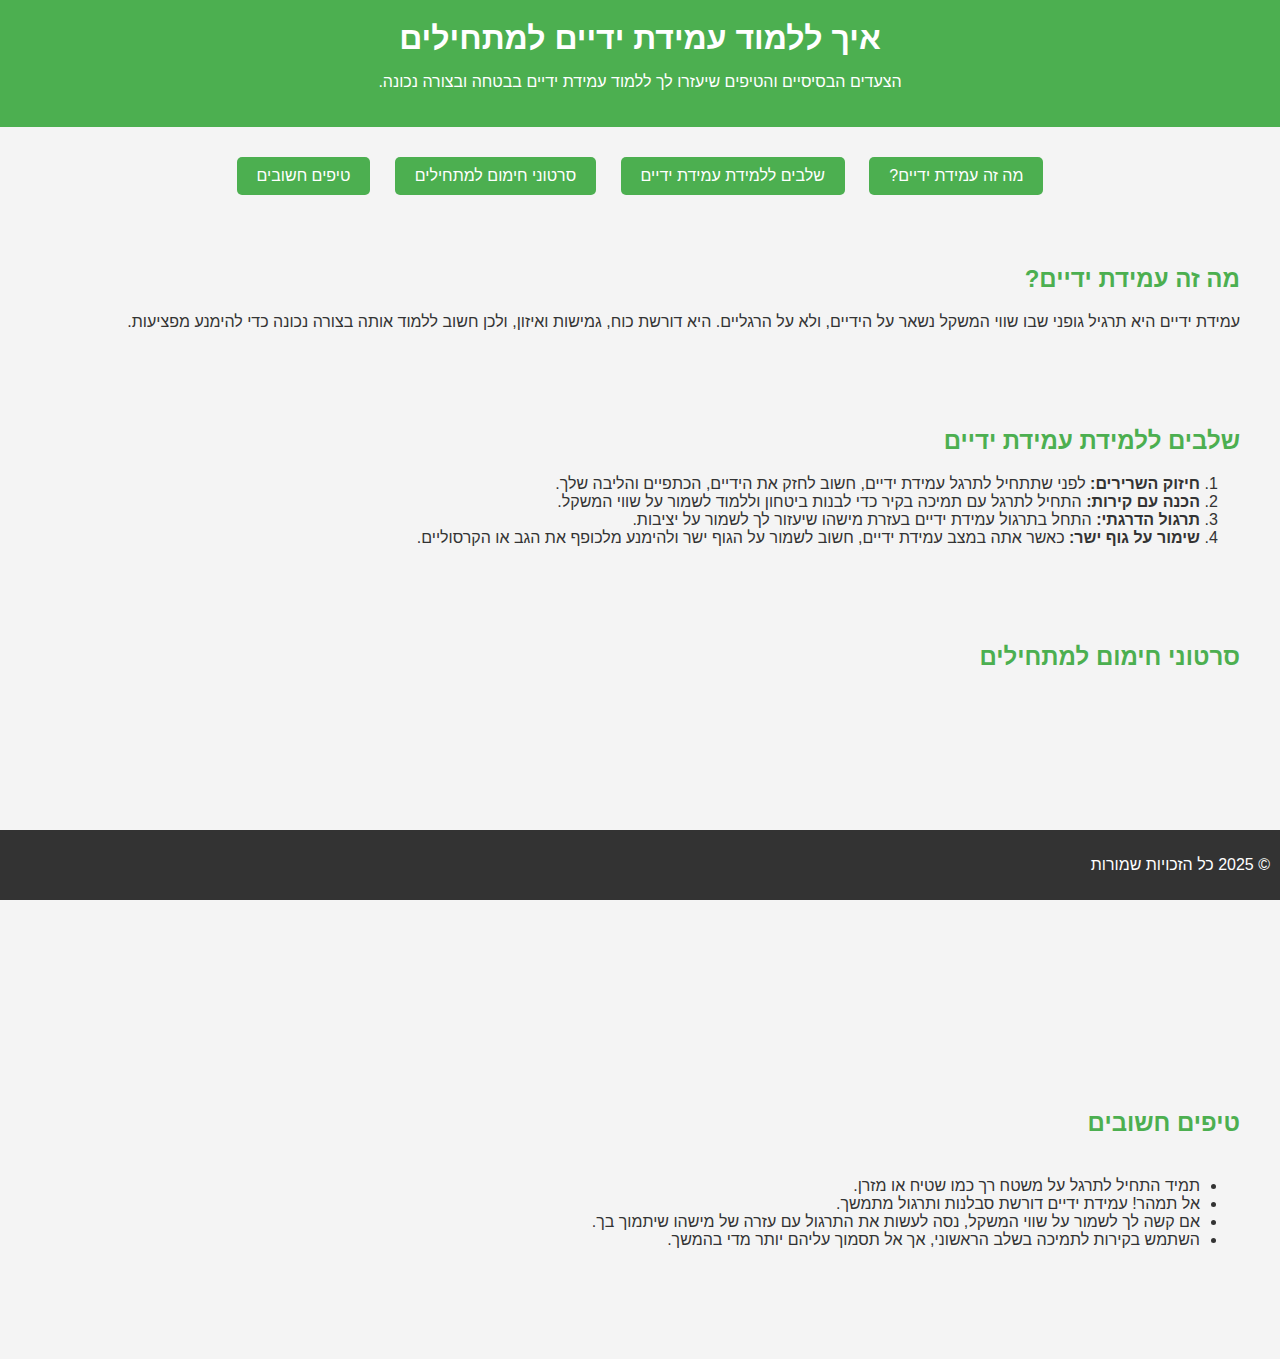
<file: index.html>
<!DOCTYPE html>
<html lang="he" dir="rtl">
<head>
    <meta charset="UTF-8">
    <meta name="viewport" content="width=device-width, initial-scale=1.0">
    <title> עמידת ידיים למתחילים</title>
    <link rel="stylesheet" href="styles.css">
</head>
<body>
    <header>
        <h1>איך ללמוד עמידת ידיים למתחילים</h1>
        <p>הצעדים הבסיסיים והטיפים שיעזרו לך ללמוד עמידת ידיים בבטחה ובצורה נכונה.</p>
    </header>

    <nav>
        <button onclick="location.href='#intro'">מה זה עמידת ידיים?</button>
        <button onclick="location.href='#steps'">שלבים ללמידת עמידת ידיים</button>
        <button onclick="location.href='#video'">סרטוני חימום למתחילים</button>
        <button onclick="location.href='#tips'">טיפים חשובים</button>
    </nav>

    <section id="intro" class="intro">
        <h2>מה זה עמידת ידיים?</h2>
        <p>עמידת ידיים היא תרגיל גופני שבו שווי המשקל נשאר על הידיים, ולא על הרגליים. היא דורשת כוח, גמישות ואיזון, ולכן חשוב ללמוד אותה בצורה נכונה כדי להימנע מפציעות.</p>
    </section>

    <section id="steps" class="steps">
        <h2>שלבים ללמידת עמידת ידיים</h2>
        <ol>
            <li><strong>חיזוק השרירים:</strong> לפני שתתחיל לתרגל עמידת ידיים, חשוב לחזק את הידיים, הכתפיים והליבה שלך.</li>
            <li><strong>הכנה עם קירות:</strong> התחיל לתרגל עם תמיכה בקיר כדי לבנות ביטחון וללמוד לשמור על שווי המשקל.</li>
            <li><strong>תרגול הדרגתי:</strong> התחל בתרגול עמידת ידיים בעזרת מישהו שיעזור לך לשמור על יציבות.</li>
            <li><strong>שימור על גוף ישר:</strong> כאשר אתה במצב עמידת ידיים, חשוב לשמור על הגוף ישר ולהימנע מלכופף את הגב או הקרסוליים.</li>
        </ol>
    </section>

    <section id="video" class="video">
        <h2>סרטוני חימום למתחילים</h2>
        <iframe width="560" height="315" src="https://www.youtube.com/embed/BBDZ259AuH0" frameborder="0" allow="accelerometer; autoplay; encrypted-media; gyroscope; picture-in-picture" allowfullscreen></iframe>
    </section>

    <section id="tips" class="tips">
        <h2>טיפים חשובים</h2>
        <ul>
            <li>תמיד התחיל לתרגל על משטח רך כמו שטיח או מזרן.</li>
            <li>אל תמהר! עמידת ידיים דורשת סבלנות ותרגול מתמשך.</li>
            <li>אם קשה לך לשמור על שווי המשקל, נסה לעשות את התרגול עם עזרה של מישהו שיתמוך בך.</li>
            <li>השתמש בקירות לתמיכה בשלב הראשוני, אך אל תסמוך עליהם יותר מדי בהמשך.</li>
        </ul>
		<br>
		<br>
		<br>
		<br>
    </section>

    <footer>
        <p>&copy; 2025 כל הזכויות שמורות</p>
    </footer>
</body>
</html>
</file>
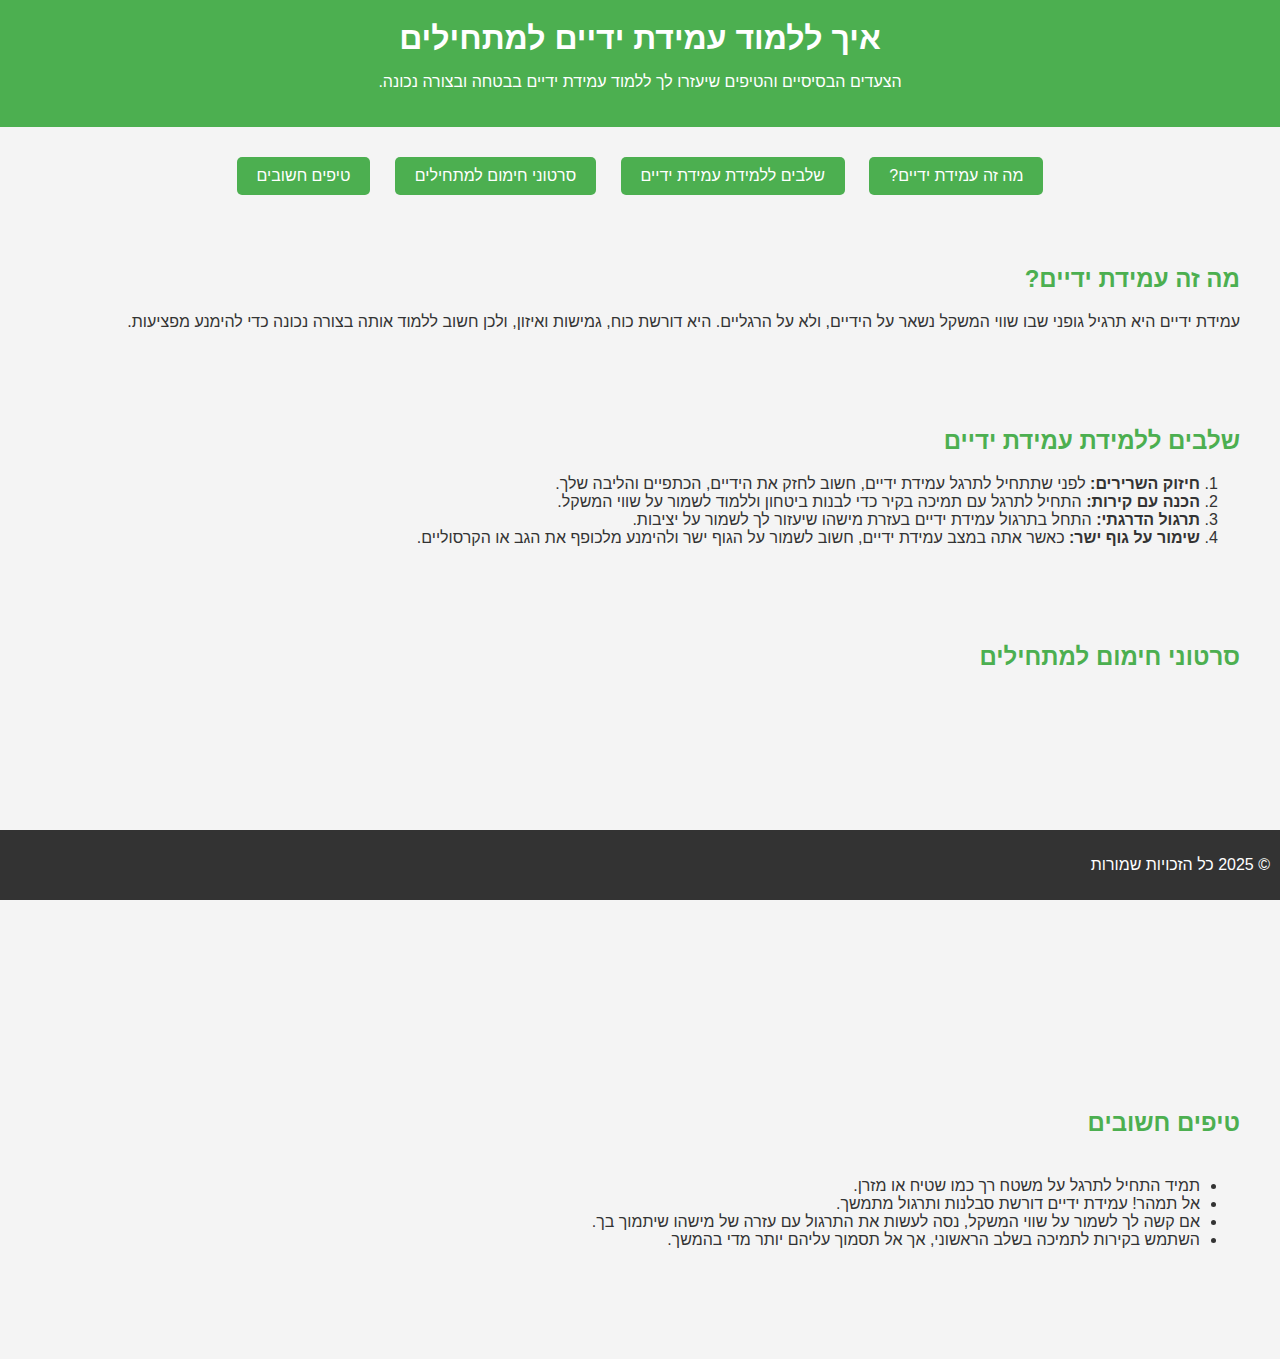
<file: handstand.html>
<!DOCTYPE html>
<html lang="he" dir="rtl">
<head>
    <meta charset="UTF-8">
    <meta name="viewport" content="width=device-width, initial-scale=1.0">
    <title>איך ללמוד עמידת ידיים למתחילים</title>
    <link rel="stylesheet" href="styles.css">
</head>
<body>
    <header>
        <h1>איך ללמוד עמידת ידיים למתחילים</h1>
        <p>הצעדים הבסיסיים והטיפים שיעזרו לך ללמוד עמידת ידיים בבטחה ובצורה נכונה.</p>
    </header>

    <nav>
        <button onclick="location.href='#intro'">מה זה עמידת ידיים?</button>
        <button onclick="location.href='#steps'">שלבים ללמידת עמידת ידיים</button>
        <button onclick="location.href='#video'">סרטוני חימום למתחילים</button>
        <button onclick="location.href='#tips'">טיפים חשובים</button>
    </nav>

    <section id="intro" class="intro">
        <h2>מה זה עמידת ידיים?</h2>
        <p>עמידת ידיים היא תרגיל גופני שבו שווי המשקל נשאר על הידיים, ולא על הרגליים. היא דורשת כוח, גמישות ואיזון, ולכן חשוב ללמוד אותה בצורה נכונה כדי להימנע מפציעות.</p>
    </section>

    <section id="steps" class="steps">
        <h2>שלבים ללמידת עמידת ידיים</h2>
        <ol>
            <li><strong>חיזוק השרירים:</strong> לפני שתתחיל לתרגל עמידת ידיים, חשוב לחזק את הידיים, הכתפיים והליבה שלך.</li>
            <li><strong>הכנה עם קירות:</strong> התחיל לתרגל עם תמיכה בקיר כדי לבנות ביטחון וללמוד לשמור על שווי המשקל.</li>
            <li><strong>תרגול הדרגתי:</strong> התחל בתרגול עמידת ידיים בעזרת מישהו שיעזור לך לשמור על יציבות.</li>
            <li><strong>שימור על גוף ישר:</strong> כאשר אתה במצב עמידת ידיים, חשוב לשמור על הגוף ישר ולהימנע מלכופף את הגב או הקרסוליים.</li>
        </ol>
    </section>

    <section id="video" class="video">
        <h2>סרטוני חימום למתחילים</h2>
        <iframe width="560" height="315" src="https://www.youtube.com/embed/BBDZ259AuH0" frameborder="0" allow="accelerometer; autoplay; encrypted-media; gyroscope; picture-in-picture" allowfullscreen></iframe>
    </section>

    <section id="tips" class="tips">
        <h2>טיפים חשובים</h2>
        <ul>
            <li>תמיד התחיל לתרגל על משטח רך כמו שטיח או מזרן.</li>
            <li>אל תמהר! עמידת ידיים דורשת סבלנות ותרגול מתמשך.</li>
            <li>אם קשה לך לשמור על שווי המשקל, נסה לעשות את התרגול עם עזרה של מישהו שיתמוך בך.</li>
            <li>השתמש בקירות לתמיכה בשלב הראשוני, אך אל תסמוך עליהם יותר מדי בהמשך.</li>
        </ul>
		<br>
		<br>
		<br>
		<br>
    </section>

    <footer>
        <p>&copy; 2025 כל הזכויות שמורות</p>
    </footer>
</body>
</html>
</file>
<file: styles.css>
/* כלליים */
body {
    font-family: Arial, sans-serif;
    background-color: #f4f4f4;
    margin: 0;
    padding: 0;
    text-align: right; /* זה יגרום לכל הטקסט להיות מימין לשמאל */
    color: #333;
}

header {
    background-color: #4CAF50;
    color: white;
    padding: 20px;
    text-align: center; /* הכותרת הראשית במרכז */
}

h1 {
    margin: 0;
}

nav {
    margin: 20px 0;
    text-align: center; /* מרכז את הלחצנים */
}

nav button {
    padding: 10px 20px;
    margin: 10px;
    font-size: 16px;
    background-color: #4CAF50;
    color: white;
    border: none;
    cursor: pointer;
    border-radius: 5px;
}

nav button:hover {
    background-color: #45a049;
}

section {
    padding: 20px;
    margin: 20px;
}

h2 {
    color: #4CAF50;
}

/* סרטון */
iframe {
    max-width: 100%;
    margin-top: 20px;
}

/* טיפים */
ul {
    text-align: right; /* זה גם יעזור לכיוון הכתיבה ברשימות */
    display: inline-block;
    margin-top: 20px;
}

/* פוטר */
footer {
    background-color: #333;
    color: white;
    padding: 10px;
    position: fixed;
    bottom: 0;
    width: 100%;
    text-align: right; /* גם בפוטר */
}

/* מדיה רספונסיבית */
@media (max-width: 768px) {
    body {
        font-size: 14px;
    }

    header, footer {
        padding: 15px;
    }

    nav button {
        font-size: 14px;
        padding: 8px 15px;
        margin: 5px;
    }

    section {
        padding: 10px;
        margin: 10px;
    }

    iframe {
        width: 100%;
        height: auto;
    }

    ul {
        padding-right: 20px;
    }
}

/* עבור מסכים קטנים במיוחד (טלפונים ניידים קטנים) */
@media (max-width: 480px) {
    header, footer {
        padding: 10px;
    }

    nav button {
        font-size: 12px;
        padding: 6px 12px;
        margin: 5px;
    }

    h2 {
        font-size: 18px;
    }

    section {
        padding: 8px;
        margin: 8px;
    }

    iframe {
        width: 100%;
        height: 200px;
    }

    ul {
        padding-right: 10px;
    }
}
</file>
